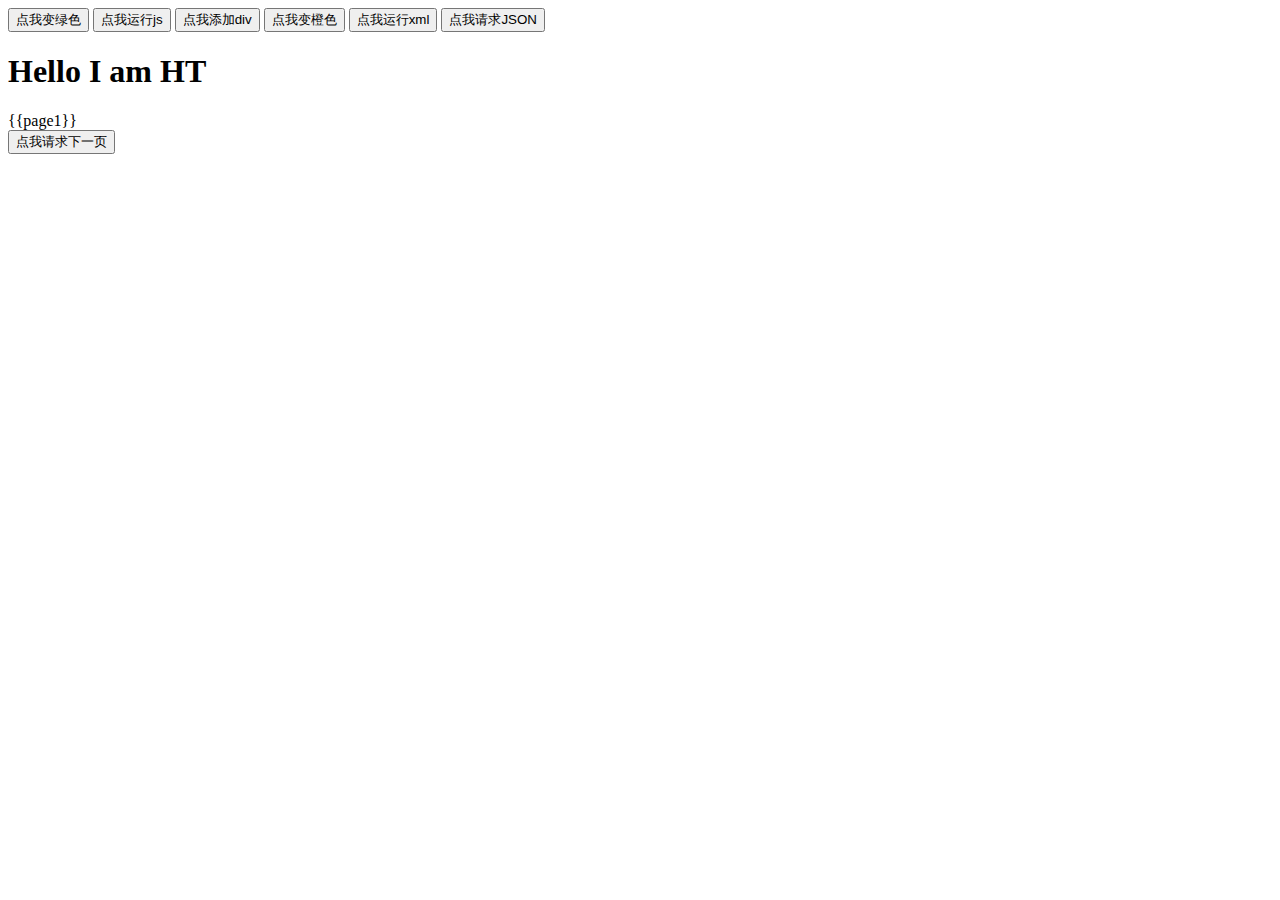
<file: index.html>
<html>
  <head>
    <title>我是HTML</title>
    <!-- <link rel="stylesheet" href="style.css" /> -->
  </head>
  <body>
    <button id="getCss">点我变绿色</button>
    <button id="getJs">点我运行js</button>
    <button id="getHtml">点我添加div</button>
    <button id="getCss02">点我变橙色</button>
    <button id="getXml">点我运行xml</button>
    <button id="getJson">点我请求JSON</button>
    <h1>Hello I am HT <span id="myName"></span></h1>
    <div>{{page1}}</div>
    <button id="getPage">点我请求下一页</button>

    <script src="main.js"></script>
  </body>
</html>
</file>
<file: style.css>
h1 {
  color: rgb(28, 150, 3);
}
</file>
